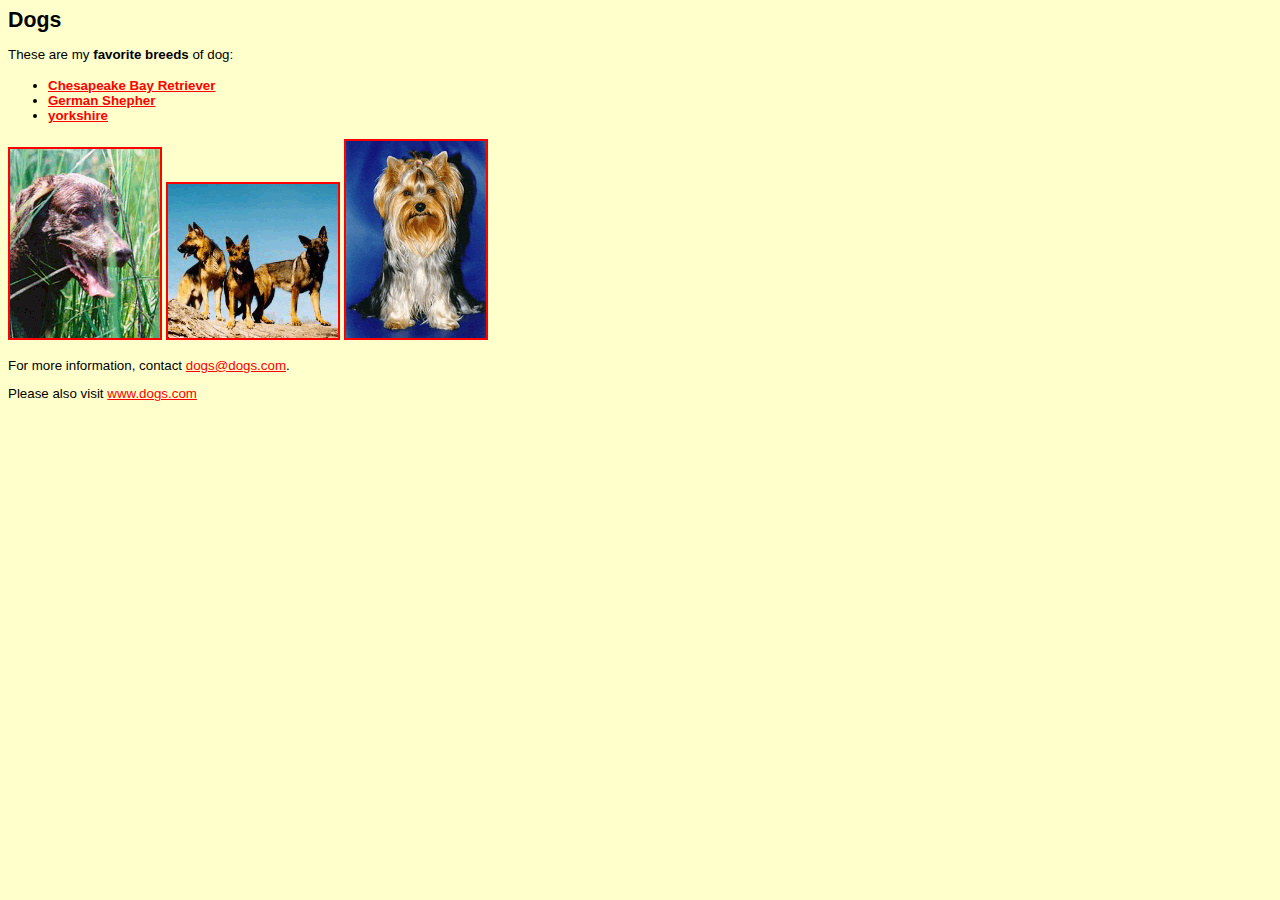
<file: index.html>
<html>
<head>
<link rel="stylesheet" href="format.css">
<title>My Favorite Dogs</title>
</head>
<body>
<h1>Dogs</h1>
<p>These are my <b>favorite breeds </b>of dog:</p>
<ul>
<li><a href="chesapeake.html">Chesapeake Bay Retriever</a></li>
<li><a href="german.html">German Shepher</a></li>
<li><a href="yorkshire.html">yorkshire</a></li>
</ul>


<a href="chesapeake.html"><img src="graphics/chessie.gif" border="2" ></a>
<a href="german.html"><img src="graphics/shepherds.gif" border="2" ></a>
<a href="yorkshire.html"><img src="graphics/yorkie.gif" border="2" ></a>


<p>For more information, contact <a href="mailto:dogs@dogs.com"> dogs@dogs.com</a>.</p>
<p>Please also visit <a href="http://www.dogs.com" target="_blank">www.dogs.com</a></p>

</body>
</html>
</file>
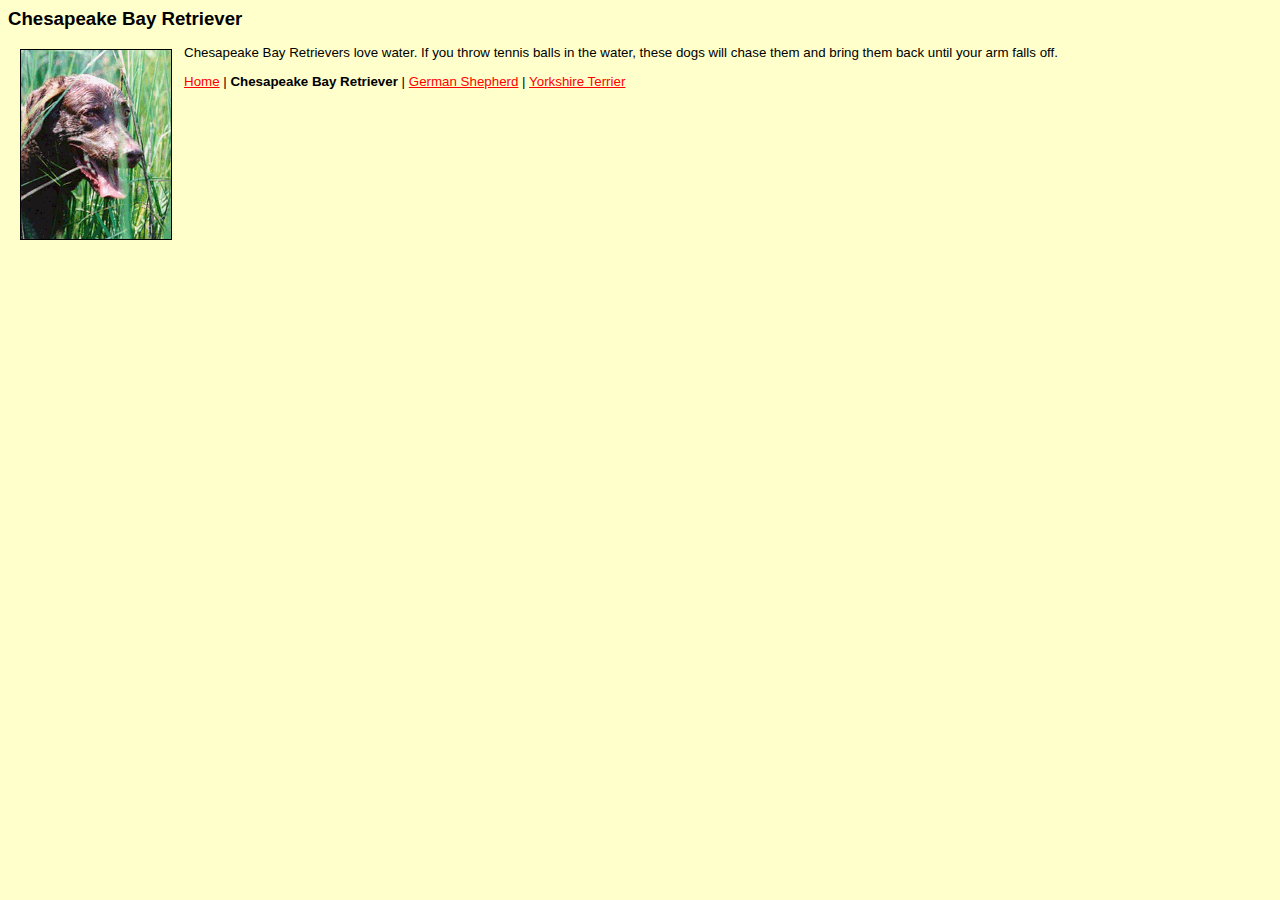
<file: chesapeake.html>
<html>
<head>
<link rel="stylesheet" href="format.css">
<title>Chesapeake Bay Retriever</title>
</head>
<body>

<h2>Chesapeake Bay Retriever</h2>

<img src="graphics/chessie.gif" align="left" alt="Chesapeake Bay Retriever" vspace="4" hspace="12" border="1">

<p>Chesapeake Bay Retrievers love water. If you throw tennis balls in the water, these dogs will chase them and bring them back until your arm falls off.</p>

<p><a href="index.html">Home</a> | <b>Chesapeake Bay Retriever</b> | <a href="german.html">German Shepherd</a> | <a href="yorkshire.html">Yorkshire Terrier</a></p>


</body>
</html>
</file>
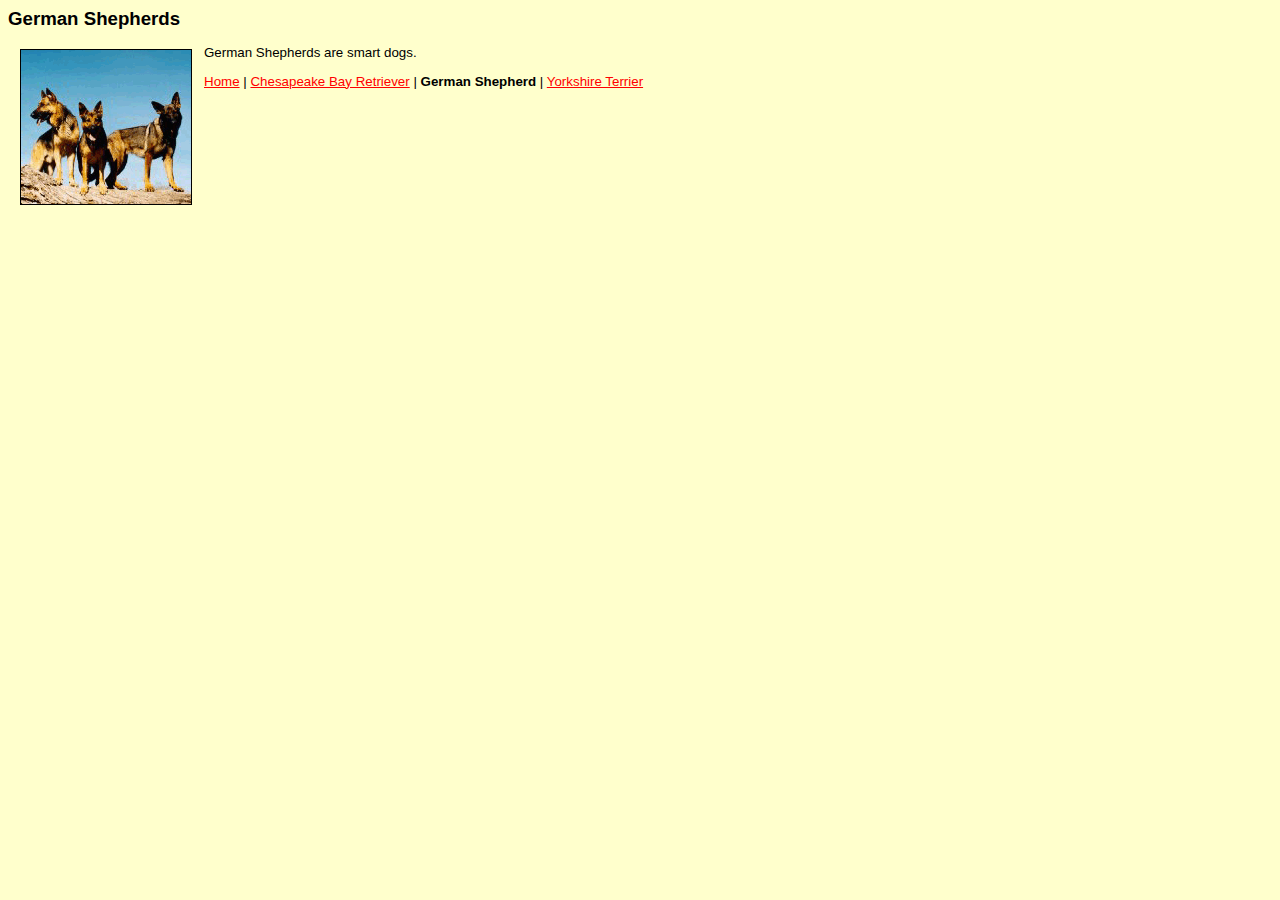
<file: german.html>
<html>
<head>
<link rel="stylesheet" href="format.css">
<title>German Sherpherds</title>
</head>
<body>

<h2>German Shepherds</h2>


<img src="graphics/shepherds.gif" align="left" alt="Chesapeake Bay Retriever" vspace="4" hspace="12" border="1">

<p>German Shepherds are smart dogs.</p>


<p><a href="index.html">Home</a> | <a href="chesapeake.html">Chesapeake Bay Retriever</a> | <b>German Shepherd</b> | <a href="yorkshire.html">Yorkshire Terrier</a></p>



</body>
</html>
</file>
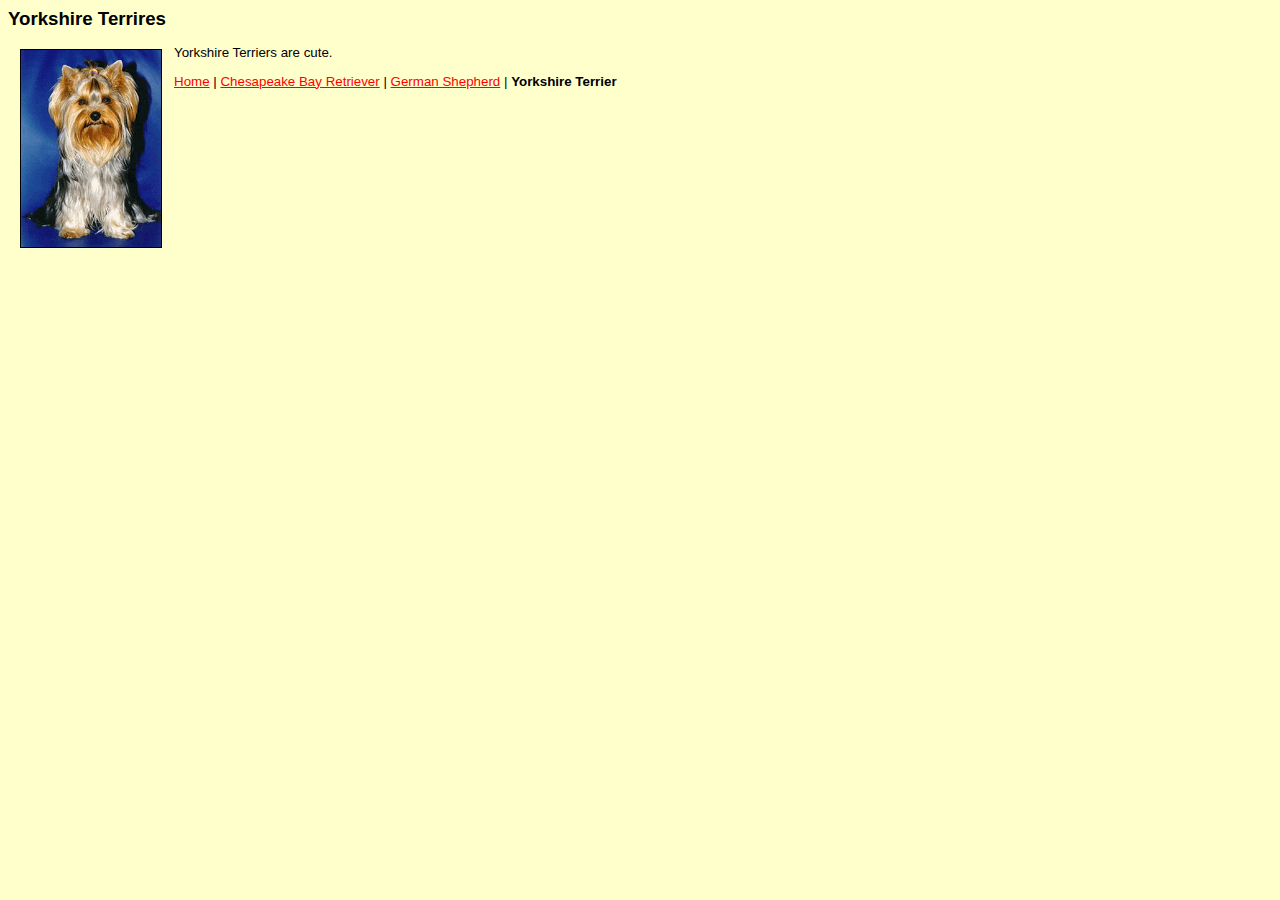
<file: yorkshire.html>
<html>
<head>
<link rel="stylesheet" href="format.css">
<title>Yorkshire Terries</title>
</head>
<body>

<h2>Yorkshire Terrires</h2>

<img src="graphics/yorkie.gif" align="left" alt="Chesapeake Bay Retriever" vspace="4" hspace="12" border="1">

<p>Yorkshire Terriers are cute.</p>

<p><a href="index.html">Home</a> | <a href="chesapeake.html">Chesapeake Bay Retriever</a> | <a href="german.html">German Shepherd</a> |  <b>Yorkshire Terrier</b> </p



</body>
</html>
</file>
<file: format.css>
body {
background: #ffffcc;
}
h1 {
font-family: verdana,helvetica,sans serif;
font-weight: bold;
font-size:16pt;
}
h2 {
font-family: verdana,helvetica,sans serif;
font-weight: bold;
font-size: 14pt;
}
p {
font-family: arial,helvetica,sans serif;
font-size: 10pt;
}
li {
font-family: arial,helvetica,sans serif;
font-weight: bold;
font-size: 10pt;
}
a {
color: #ff0000;
}
</file>
